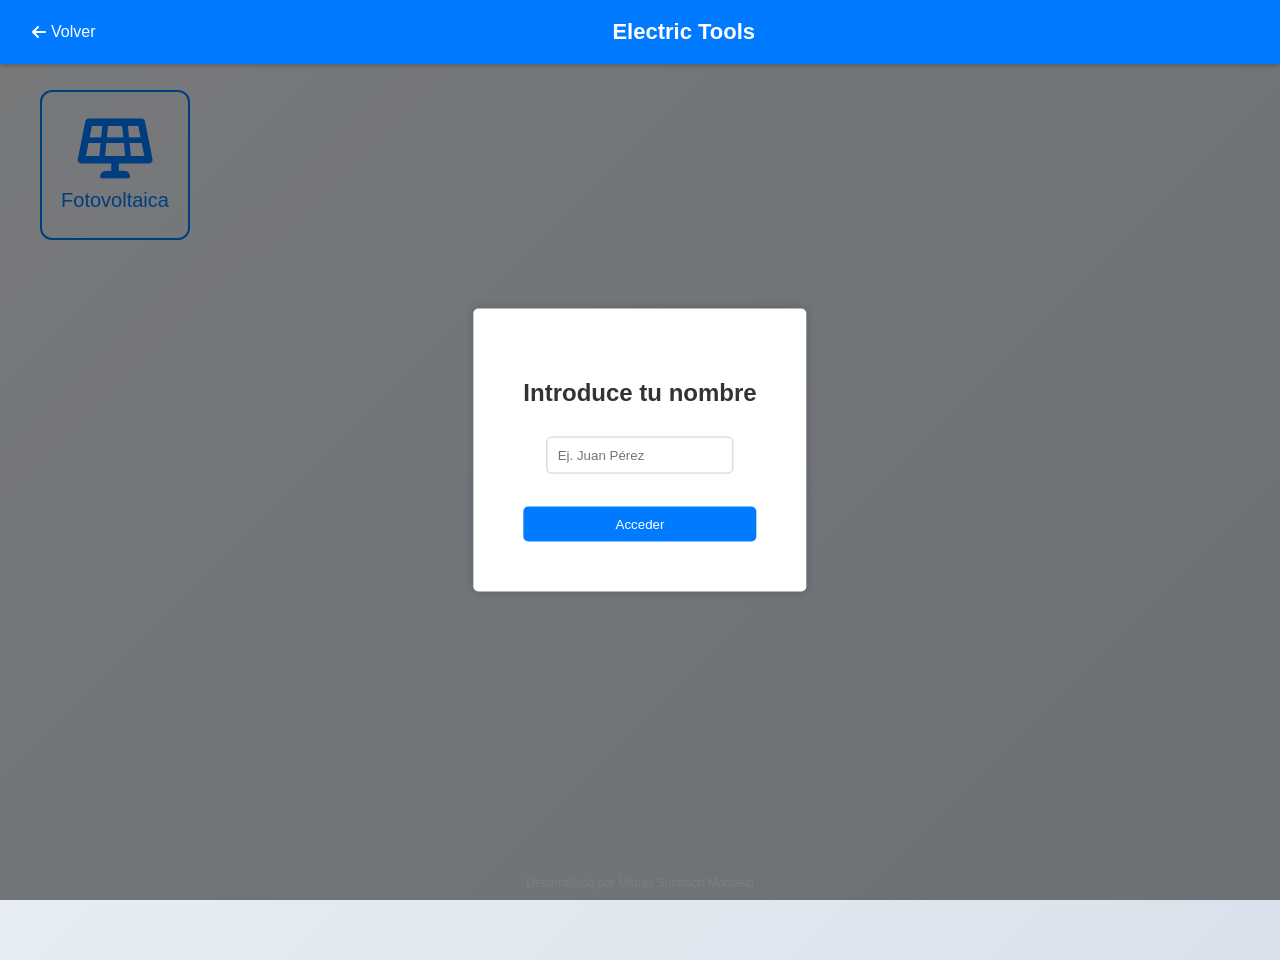
<file: index.html>
<!DOCTYPE html>
<html lang="es">
<head>
  <meta charset="UTF-8">
  <meta name="viewport" content="width=device-width, initial-scale=1">
  <title>Electric Tools</title>
  <link rel="icon" href="https://raw.githubusercontent.com/ugf1blyfv1/ugf1blyfv1/refs/heads/main/favicon.png" type="image/x-icon">
  <link rel="stylesheet" href="main_styles.css">
  <link rel="stylesheet" href="https://cdnjs.cloudflare.com/ajax/libs/font-awesome/6.0.0/css/all.min.css" integrity="sha512-9usAa10IRO0HhonpyAIVpjrylPvoDwiPUiKdWk5t3PyolY1cOd4DSE0Ga+ri4AuTroPR5aQvXU9xC6qOPnzFeg==" crossorigin="anonymous" referrerpolicy="no-referrer" />
</head>
<body class="main-page">

    <div id="modalBackdrop" class="modal-backdrop"></div>
    <div id="loginModal" class="modal">
        <div class="modal-content">
            <h2>Introduce tu nombre</h2>
            <input type="text" id="username" placeholder="Ej. Juan Pérez"><br><br>
            <button onclick="saveUsername()">Acceder</button>
        </div>
    </div>

    <div id="welcomeScreen" class="welcome-screen">
        <div class="welcome-message">
            <h2 id="welcomeTitle"></h2>
            <p>Desarrollado por Miquel Suriñach Mondelo</p>
        </div>
    </div>

    <header class="top-bar">
        <div class="left"><a href="index.html"><i class="fas fa-arrow-left"></i> Volver</a></div>  </div> <div class="center"><span id="clickableTitle">Electric Tools</span></div>
        <div class="right"><span class="username"></span></div>
    </header>

    <main class="content">
        <h2 id="appsTitle"></h2>
        <div class="clickable-box" onclick="location.href='fotovoltaica.html'">
            <i class="fas fa-solar-panel box-icon"></i>
            Fotovoltaica
        </div>
    </main>

    <footer class="fixed-footer">
        Desarrollado por Miquel Suriñach Mondelo
    </footer>

    <script>
        document.addEventListener('DOMContentLoaded', function() {
            // All code that interacts with the DOM goes INSIDE this listener
        
            const savedUsername = localStorage.getItem('username');
        
            const usernameInput = document.getElementById('username'); // Select only once
            const loginModal = document.getElementById('loginModal'); // Select only once
            const modalBackdrop = document.getElementById('modalBackdrop'); // Select only once
            const welcomeScreen = document.getElementById('welcomeScreen'); // Select only once
            const welcomeTitle = document.getElementById('welcomeTitle'); // Select only once
            const usernameDisplay = document.querySelector('.username'); // Select only once
            const clickableTitle = document.getElementById('clickableTitle'); // Select only once
        
        
            function showLoginModal() {
                modalBackdrop.style.display = "block";
                loginModal.style.display = "block";
            }
        
            function showWelcomeMessage(username) {
                welcomeTitle.textContent = "¡Hola " + username + ", bienvenido!";
                usernameDisplay.textContent = "¡Hola, " + username + "!";
                welcomeScreen.style.display = 'flex';

                // Add fade-out after a delay
                setTimeout(() => {
                    welcomeScreen.style.animation = 'fadeOut 0.5s ease-in-out forwards';
                    setTimeout(() => {  // Delay to hide after animation
                        welcomeScreen.style.display = 'none';
                        welcomeScreen.style.animation = ''; // Reset animation for next time
                    }, 500); // 500ms (match animation duration)
                }, 3000);
            }
        
            function saveUsername() {
                const username = usernameInput.value.trim();
                if (username) {
                    localStorage.setItem('username', username);
                    loginModal.style.display = "none";
                    modalBackdrop.style.display = "none";
                    showWelcomeMessage(username);
                } else {
                    alert("Por favor, introduce tu nombre.")
                }
            }
        
        
        
            if (savedUsername) {
                showWelcomeMessage(savedUsername);
            } else {
                showLoginModal();
            }
        
            // Add event listeners INSIDE DOMContentLoaded
            document.querySelector('#loginModal button').addEventListener('click', saveUsername); // Correct the selector
        
            clickableTitle.addEventListener('click', function() {
                window.location.href = 'index.html';
            });
        });
    </script>        
</body>
</html>
</file>
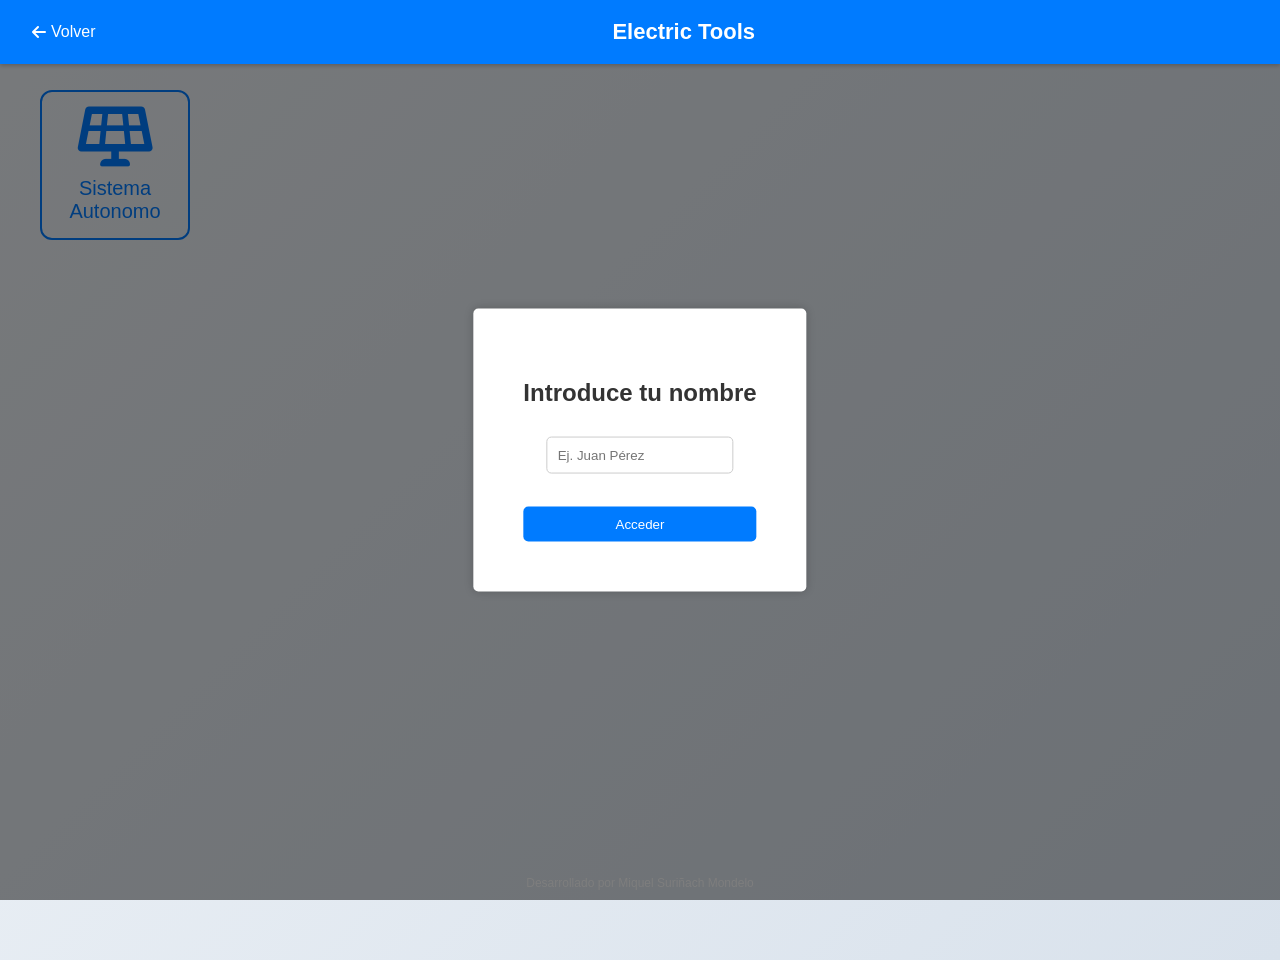
<file: fotovoltaica.html>
<!DOCTYPE html>
<html lang="es">
<head>
  <meta charset="UTF-8">
  <meta name="viewport" content="width=device-width, initial-scale=1">
  <title>Electric Tools - Fotovoltaica</title>
  <link rel="icon" href="https://raw.githubusercontent.com/ugf1blyfv1/ugf1blyfv1/refs/heads/main/favicon.png" type="image/x-icon">
  <link rel="stylesheet" href="main_styles.css">  <!-- Make sure this links to your CSS -->
  <link rel="stylesheet" href="https://cdnjs.cloudflare.com/ajax/libs/font-awesome/6.0.0/css/all.min.css" integrity="..." crossorigin="anonymous" referrerpolicy="no-referrer" />
</head>
<body class="main-page">

    <div id="modalBackdrop" class="modal-backdrop"></div>
    <div id="loginModal" class="modal">
        <div class="modal-content">
            <h2>Introduce tu nombre</h2>
            <input type="text" id="username" placeholder="Ej. Juan Pérez"><br><br>
            <button onclick="saveUsername()">Acceder</button>
        </div>
    </div>

    <div id="welcomeScreen" class="welcome-screen">
        <div class="welcome-message">
            <h2 id="welcomeTitle"></h2>
            <p>Desarrollado por Miquel Suriñach Mondelo</p>
        </div>
    </div>

    <header class="top-bar">
        <div class="left"><a href="index.html"><i class="fas fa-arrow-left"></i> Volver</a></div>  </div> <div class="center"><span id="clickableTitle">Electric Tools</span></div>
        <div class="right"><span class="username"></span></div>
    </header>

    <main class="content">
        <h2 id="appsTitle"></h2>
        <div class="clickable-box" onclick="location.href='foto/autonom_sistem.html'">  <!-- Link to autonom_sistem.html -->
            <i class="fas fa-solar-panel box-icon"></i>  <!-- You can change the icon if you prefer -->
            Sistema Autonomo  <!-- Updated Text -->
        </div>
        
        </main>

    <footer class="fixed-footer">
        Desarrollado por Miquel Suriñach Mondelo
    </footer>

    <script>
    document.addEventListener('DOMContentLoaded', function() {
        const usernameInput = document.getElementById('username');
        const loginModal = document.getElementById('loginModal');
        const modalBackdrop = document.getElementById('modalBackdrop');
        const welcomeScreen = document.getElementById('welcomeScreen');
        const welcomeTitle = document.getElementById('welcomeTitle');
        const usernameDisplay = document.querySelector('.username');
        const clickableTitle = document.getElementById('clickableTitle');

        const savedUsername = localStorage.getItem('username');

        function showLoginModal() {
            modalBackdrop.style.display = "block";
            loginModal.style.display = "block";
        }

      clickableTitle.addEventListener('click', function() {
        window.location.href = 'index.html';  // Navigate one directory up
      });

        if (savedUsername) {
            showWelcomeMessage(savedUsername);
        } else {
            showLoginModal();
        }

        function showWelcomeMessage(username) {
            usernameDisplay.textContent = "¡Hola, " + username + "!"; // Moved to display after welcome message
        }

        function saveUsername() {
            const username = usernameInput.value.trim();
            if (username) {
                localStorage.setItem('username', username);
                loginModal.style.display = "none";
                modalBackdrop.style.display = "none";
                showWelcomeMessage(username);
            } else {
                alert("Por favor, introduce tu nombre.")
            }
        }

        if (savedUsername) {
            showWelcomeMessage(savedUsername);
        } else {
            showLoginModal();
        }


        document.querySelector('#loginModal button').addEventListener('click', saveUsername);

        clickableTitle.addEventListener('click', function() {
            window.location.href = 'index.html';
        });
    });
    </script>
</body>
</html>
</file>
<file: main_styles.css>
/* Estilos generales */
* {
  box-sizing: border-box;
}

body {
  font-family: 'Montserrat', sans-serif;
  text-align: center;
  background: linear-gradient(135deg, #f0f4f8, #d9e2ec);
  padding: 20px;
  margin: 0;
  margin-bottom: 60px;
  transition: filter 0.3s ease;
  color: #333;
}

/* Estilos para la barra superior */
.top-bar {
  position: fixed;
  top: 0;
  left: 0;
  width: 100%;
  background: #007BFF;
  color: white;
  display: flex;
  align-items: center;
  padding: 15px 20px; /* Increased padding for better spacing */
  box-shadow: 0 2px 4px rgba(0, 0, 0, 0.2);
  z-index: 1000;
}

#clickableTitle {
  overflow: visible; /* Allow full title to be visible */
  white-space: nowrap; 
  max-width: 300px; /* Set a fixed width to prevent shifting */
  text-align: center; /* Center the title */
}

.top-bar .center {
  margin: auto;
  font-size: 22px;
  font-weight: bold;
  text-align: right;
  min-width: 250px; /* Or adjust as needed */
  display: flex; /* Change to flex for proper alignment */
  align-items: center; /* Center the span vertically within .center */
}

.top-bar .right {
  display: flex;
  gap: 10px; /* Espacio entre las banderas */
  align-items: center; /* Alinea verticalmente las banderas */
  max-width: 150px; /* Set a fixed width to prevent shifting */
}

.top-bar .username {  /* New class for the username */
  max-width: 150px; /* Adjust as needed */
  overflow: hidden;
  text-overflow: ellipsis; /* Add ellipsis if text overflows */
  white-space: nowrap;    /* Prevent text from wrapping */
}

/* Estilos para el contenido principal */
.content {
  flex: 1;
  display: flex;
  flex-direction: row; /* Alineación en fila */
  justify-content: flex-start; /* Alineación al inicio */
  align-items: flex-start; /* Alineación al inicio */
  padding: 20px;
  margin-top: 60px;
  min-height: calc(100vh - 110px);
}

.clickable-box {  /* General styles for ALL clickable boxes */
  border: 2px solid #007BFF;
  border-radius: 12px;
  padding: 10px;
  text-align: center;
  font-size: 20px;
  color: #007BFF;
  cursor: pointer;
  transition: background 0.3s, color 0.3s, transform 0.2s ease-in-out;
  width: 150px; 
  height: 150px; 
  margin-top: -10px; /* Add margin between boxes if needed */
  display: flex;
  flex-direction: column;
  align-items: center;
  justify-content: center;
  transition: transform 0.3s ease, box-shadow 0.3s ease; /* Smooth transitions */
}

.clickable-box:hover {
  transform: scale(1.05); /* Slight scale up on hover */
  box-shadow: 0 4px 8px rgba(0, 0, 0, 0.2); /* Add a shadow on hover */
}

.box-icon {
  font-size: 3em;
  margin-bottom: 10px;
}

/* Estilos para el pie de página */
.fixed-footer {
  position: fixed;
  bottom: 0;
  left: 0;
  width: 100%;
  text-align: center;
  padding: 10px 0;
  font-size: 12px;
  color: #7e7e7e;
  z-index: 1000;
}

/* Ajustes para la página principal */
body.main-page {
  height: 100vh;
  display: flex;
  flex-direction: column;
  overflow: hidden;
}

.center {
  display: flex;
  justify-content: center;
  align-items: center;
}

#clickableTitle {
  cursor: pointer;
  transition: filter 0.3s ease;
}

#clickableTitle:hover {
  filter: brightness(0.8);
}
.modal-backdrop {
  display: none; /* Hidden by default */
  position: fixed;
  top: 0;
  left: 0;
  width: 100%;
  height: 100%;
  background-color: rgba(0, 0, 0, 0.5); /* Semi-transparent black */
  z-index: 10; /* Ensure it's above other content */
}

.modal {
  display: none; /* Hidden by default */
  position: fixed;
  top: 50%; /* Center vertically */
  left: 50%; /* Center horizontally */
  transform: translate(-50%, -50%); /* Adjust for centering */
  background-color: white;
  padding: 20px;
  border-radius: 5px;
  box-shadow: 0 0 10px rgba(0, 0, 0, 0.2);
  z-index: 11; /* Above the backdrop */
}

.modal-content {
  text-align: center; /* Centers the content within the modal */
}

.modal-content h2 {
  margin-bottom: 20px; /* Adjusted spacing below title */
  color: #333;  /* Darker title color */
  font-weight: 600; /* Slightly bolder title */
}

.modal-content input[type="text"],
.modal-content input[type="password"] {
  width: 100%;
  padding: 14px; /* Increased padding for inputs */
  margin-bottom: 20px; /* More spacing between inputs */
  border: 1px solid #ddd; /* Lighter border */
  border-radius: 6px;
  box-sizing: border-box;
  transition: border-color 0.3s ease; /* Smooth transition for focus */
}

.modal-content h2 {
  margin-bottom: 30px; /* More spacing below title */
  color: #333;  /* Darker title color */
  font-weight: 600; /* Slightly bolder title */
}

.modal-content label {
  display: block;  /* Makes labels stack neatly */
  margin-bottom: -12px; /* More space between label and input */
  text-align: left;
  font-weight: 500; /* Slightly bolder labels */
}

.modal-content input[type="text"],
.modal-content input[type="password"] {
  width: 100%;
  padding: 12px; /* Increased padding */
  margin-bottom: 20px; /* More spacing between inputs */
  border: 1px solid #ddd; /* Lighter border */
  border-radius: 6px;
  box-sizing: border-box;
  transition: border-color 0.3s ease; /* Smooth transition for focus */
}

.modal-content input[type="text"]:focus,
.modal-content input[type="password"]:focus {
  border-color: #007bff; /* Highlight border on focus (adjust color as needed) */
  outline: none;  /* Removes default focus outline */
}

.modal-content button {
  background-color: #007bff;
  color: white;
  padding: 14px 25px; /* Slightly larger button */
  border: none;
  border-radius: 6px;
  cursor: pointer;
  transition: background-color 0.3s ease;
  width: 100%;
  font-weight: 500; /* Slightly bolder button text */
}

button {
  display: inline-block; /* Or block if you want it full width */
}

.modal-content button:hover {
  background-color: #0056b3;
}

.error-message {
  color: red;
  display: none;
  font-size: 14px; /* Slightly smaller error message */
}

@media (max-width: 768px) { /* Adjust breakpoint as needed */
  .top-bar .username {
    max-width: 100px; /* Reduce max-width on smaller screens */
  }

  .top-bar .right {
    gap: 5px;       /* Reduce the gap on smaller screens */
  }
}

/* Media query for medium screens (e.g., tablets) - Optional */
@media (min-width: 769px) and (max-width: 1024px) { /* Adjust breakpoints as needed */
    .clickable-box {
        width: 45%; /* Or adjust as needed */
    }
  .modal-content {
    width: 60%; /* Or adjust as needed */
  }
}

/* WELOCOME STYLES */
/* WELOCOME STYLES */
/* WELOCOME STYLES */

#loginModal .modal-content {
  text-align: center;
  padding: 30px;
  border-radius: 10px;
}

#loginModal input[type="text"] {
  padding: 10px;
  border: 1px solid #ccc;
  border-radius: 5px;
  margin-bottom: 15px;
  width: 80%; /* Adjust width as needed */
  box-sizing: border-box; /* Ensures padding is included in the width */
}

#loginModal button {
  padding: 10px 20px;
  background-color: #007bff; /* Green */
  color: white;
  border: none;
  border-radius: 5px;
  cursor: pointer;
  transition: background-color 0.3s ease; /* Smooth transition for hover effect */
}

#loginModal button:hover {
  background-color: #0056b3; /* Darker green on hover */
}

.top-bar .left a { /* Style the back button link */
  color: white;
  text-decoration: none;
  display: inline-flex; /* Use inline-flex for better alignment */
  align-items: center;
  padding: 8px 12px;  /* Add padding around the button */
  border-radius: 5px; /* Optional: round the corners */
  transition: background-color 0.3s ease; /* For hover effect */
}

.top-bar .left a:hover {
  background-color: rgba(255, 255, 255, 0.2); /* Subtle hover effect */
}

.top-bar .left i { /* Style for FontAwesome back arrow icon */
  margin-right: 5px; 
}

.top-bar .center {  /* Ensure title stays centered */
  flex: 0 0 auto;    /* Prevents shrinking or growing */
  text-align: center;  /* Center the text within .center */
  width: auto;    /* Allow natural width */
  margin: 0 auto;  /* Center horizontally */
}

.top-bar .center span#clickableTitle {
  font-weight: bold;
  font-size: 22px;
}

.welcome-screen {
  display: none;
  position: fixed;
  top: 0;
  left: 0;
  width: 100%;
  height: 100%;
  background-color: rgba(0, 0, 0, 0.7);
  justify-content: center;
  align-items: center;
  z-index: 12; /* Above all other elements */
  animation: fadeInUp 0.5s ease-in-out forwards; /* forwards keeps the final state */
}

.welcome-message {
  background-color: white;
  padding: 20px;
  border-radius: 5px;
  text-align: center;
}

@keyframes fadeInUp {
  from {
      opacity: 0;
      transform: translateY(20px);
  }
  to {
      opacity: 1;
      transform: translateY(0);
  }
}

@keyframes fadeOut {
0% { opacity: 1; }
100% { opacity: 0; }
}

.container {
  display: flex;
  flex-direction: column
}

#welcomeMessage {
  grid-row: 1; /* Place in the first row */
  margin-bottom: 20px;
}
</file>
